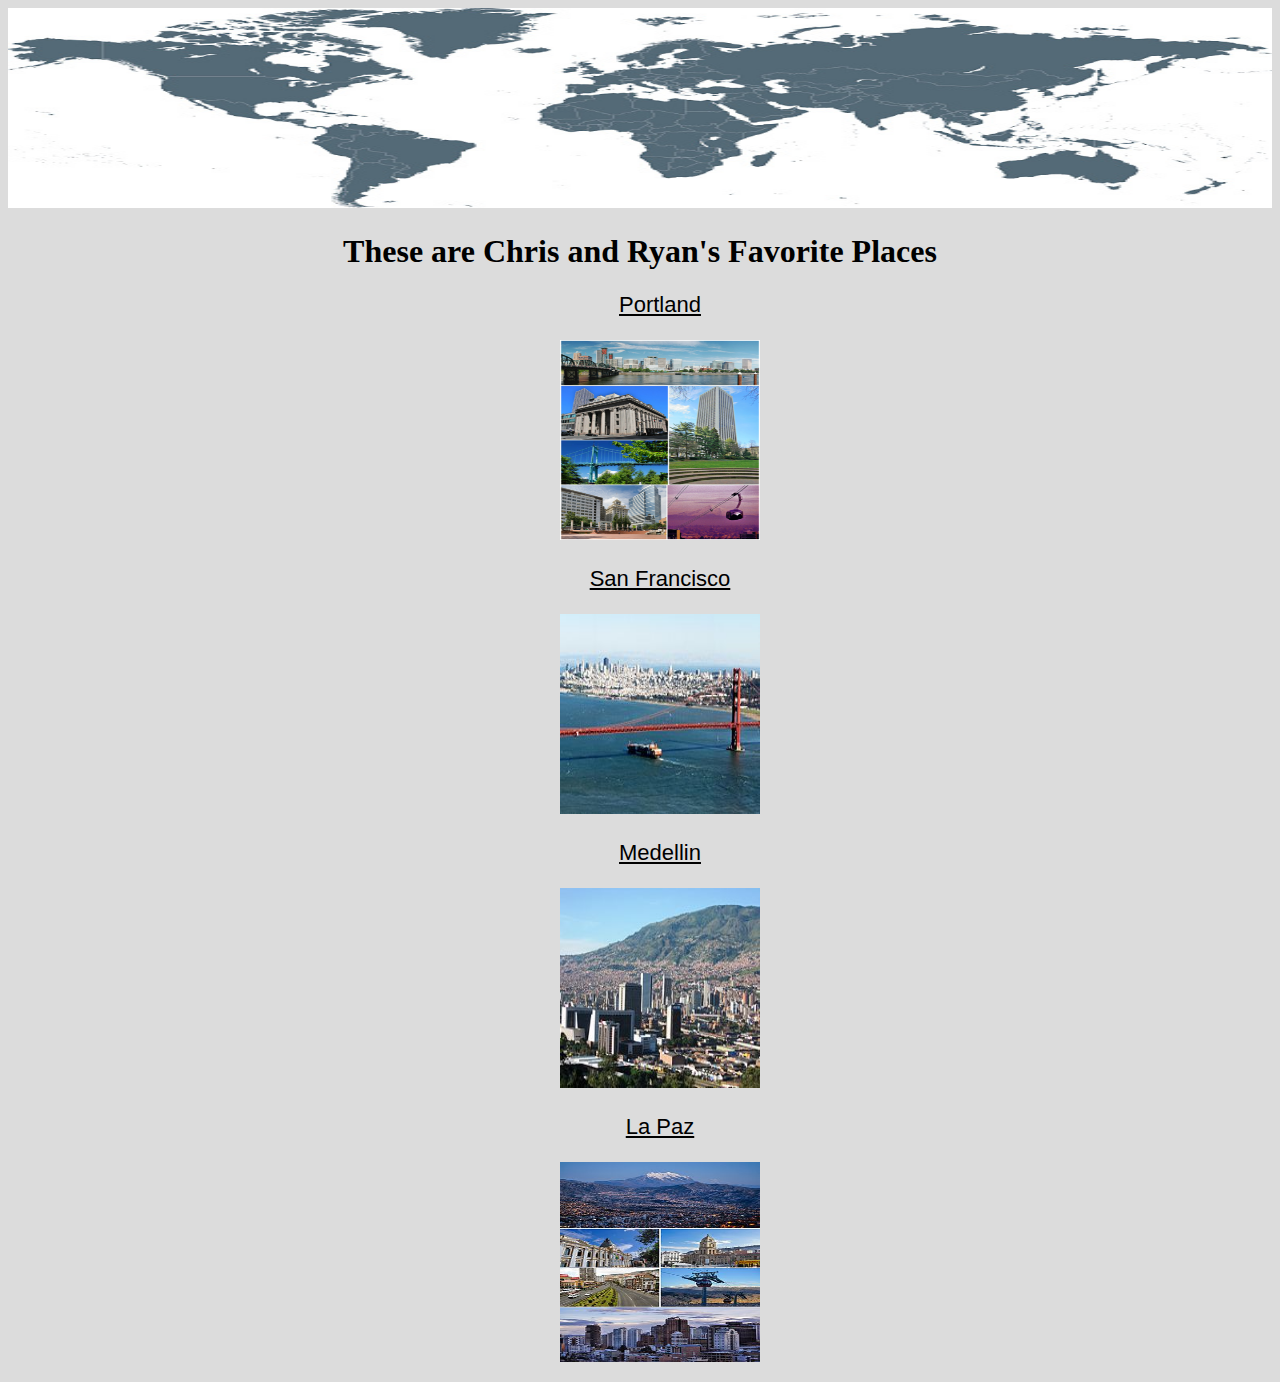
<file: index.html>
<!DOCTYPE html>
<html>
  <head>
    <link href="css/styles.css" rel="stylesheet" type="text/css">
    <title>Favorite Places Webpage</title>
  </head>
  <body>
    <img src="img/world.jpg" alt="map of the world" id="worldmap">
    <h1>
      These are Chris and Ryan's Favorite Places
    </h1>
    <ul>
      <li>
        <a href="https://en.wikipedia.org/wiki/Portland%2C_Oregon">
          <p>Portland</p>
          <img src="img/portland.png" alt="picture of portland">
        </a>
      </li>
      <li>
        <a href="https://en.wikipedia.org/wiki/San_Francisco">
          <p>San Francisco</p>
          <img src="img/sanfrancisco.jpg" alt="picture of san francisco">
        </a>
      </li>
      <li>
        <a href="https://en.wikipedia.org/wiki/Medell%C3%ADn">
          <p>Medellin</p>
          <img src="img/medellin.jpg" alt="picture of medellin">
        </a>
      </li>
      <li>
        <a href="https://en.wikipedia.org/wiki/La_Paz">
          <p>La Paz</p>
          <img src="img/lapaz.jpg" alt="picture of la paz">
        </a>
      </li>

  </body>
</html>
</file>
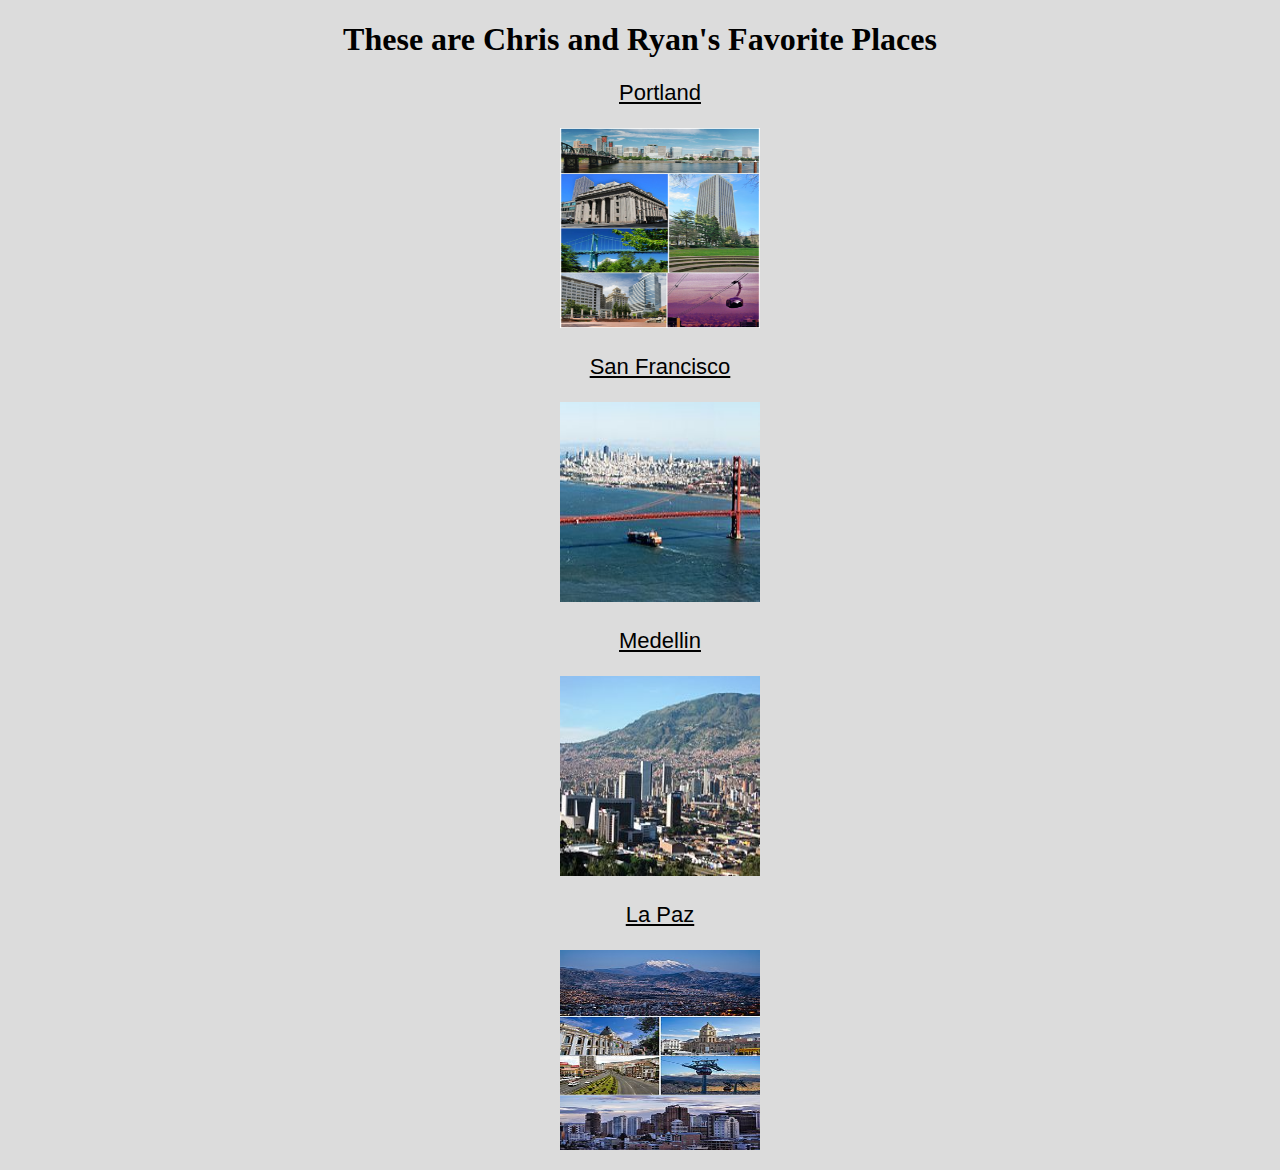
<file: favorite-places.html>
<!DOCTYPE html>
<html>
  <head>
    <link href="css/styles.css" rel="stylesheet" type="text/css">
    <title>Favorite Places Webpage</title>
  </head>
  <body>
    <h1>
      These are Chris and Ryan's Favorite Places
    </h1>
    <ul>
      <li>
        <a href="https://en.wikipedia.org/wiki/Portland%2C_Oregon">
          <p>Portland</p>
          <img src="img/portland.png" alt="picture of portland">
        </a>
      </li>
      <li>
        <a href="https://en.wikipedia.org/wiki/San_Francisco">
          <p>San Francisco</p>
          <img src="img/sanfrancisco.jpg" alt="picture of san francisco">
        </a>
      </li>
      <li>
        <a href="https://en.wikipedia.org/wiki/Medell%C3%ADn">
          <p>Medellin</p>
          <img src="img/medellin.jpg" alt="picture of medellin">
        </a>
      </li>
      <li>
        <a href="https://en.wikipedia.org/wiki/La_Paz">
          <p>La Paz</p>
          <img src="img/lapaz.jpg" alt="picture of la paz">
        </a>
      </li>

  </body>
</html>
</file>
<file: css/styles.css>
#worldmap {
  width: 100%;
  height: 200px;
}

img{
  width: 200px;
  height: 200px;
}

body{
  background-color: gainsboro;
}

h1{
  text-align: center;
}

ul {
  text-align: center;
  list-style-type: none;
}

p{
  font-family: sans-serif;
  font-size: 22px
}
a:link{
  color: black;
}

a:visited{
  color: black;
}

a:hover{
  color: blue;
}
</file>
